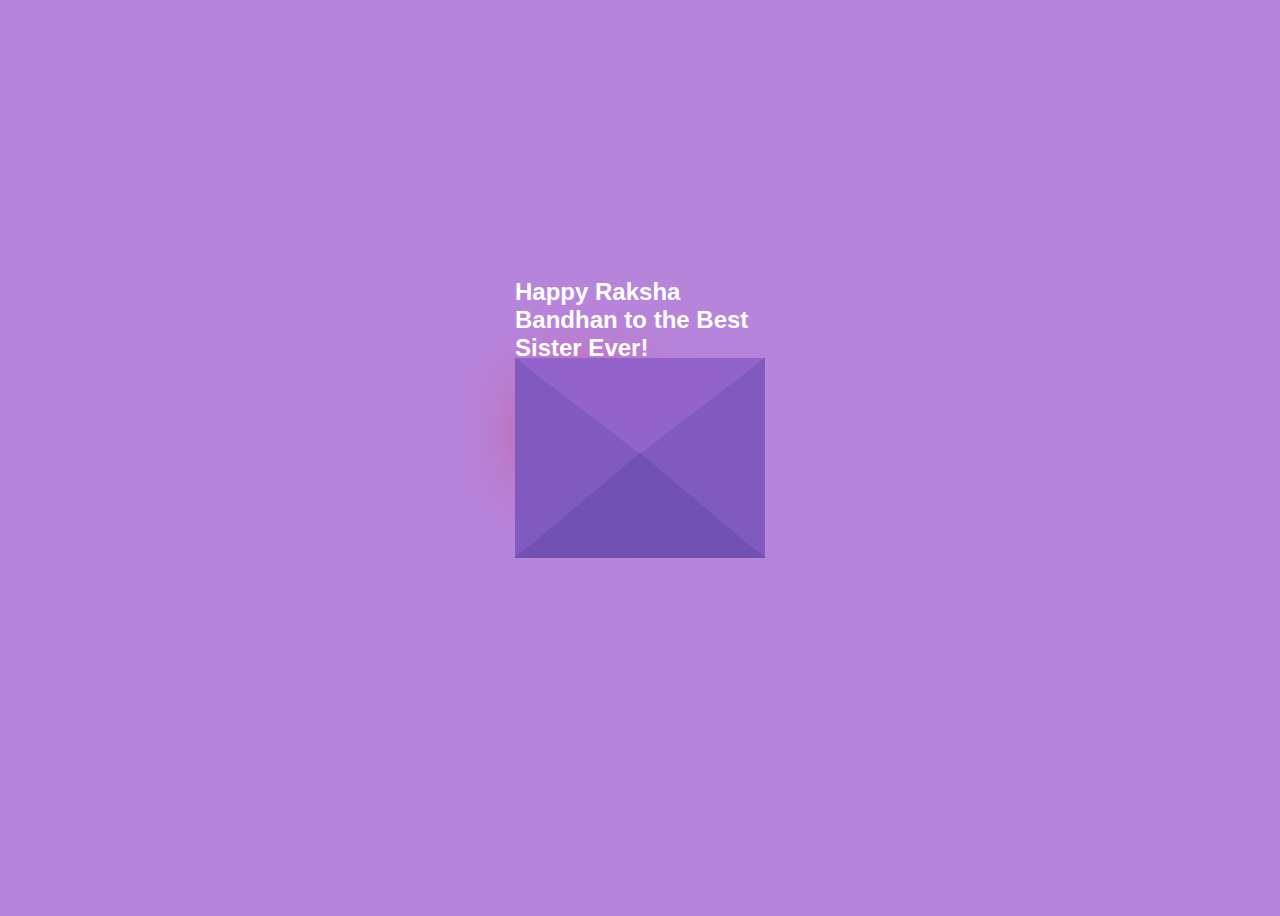
<file: index.html>
<html lang="en">
  <head>
    <meta charset="UTF-8" />
    <meta name="viewport" content="width=device-width, initial-scale=1.0" />
    <title>untoldcoding</title>
    <link rel="stylesheet" href="Style3.css" />
  </head>
  <body>
    <div class="envelope">
      <div class="back"></div>
      <div class="letter">
        <div class="heart"></div>
        <div class="text">
		 <a HREF="dital.html">click</a>
          <p>
            A sister is a gift to the heart, <br />
            a friend to the spirit,<br />
            a golden thread to, <br />
            the meaning of life.<br />
          </p>
         
        </div>
      </div>
      <div class="front"></div>
      <div class="top"></div>
      <div class="shadow"></div>
      <div class="text1">
        <h2>Happy Raksha Bandhan to the Best Sister Ever!</h2>
      </div>
    </div>
	
  </body>
  
</html>
</file>
<file: Style3.css>
body {
  display: flex;
  align-items: center;
  justify-content: center;
  height: 100vh;
  background: #b784db;
}
button{
	position:relative;
	width: 180px;
	padding:5px 0;
	text-align:center;
	margin:10px 10px;
	font-weight:bold;
	border:2px solid #3eff37;
	background:transparent;
	cursor:pointer;
}
.envelope {
  position: relative;
  cursor: pointer;
}

.back {
  position: relative;
  width: 250px;
  height: 200px;
  background: #6247aa;
}
.front {
  position: absolute;
  border-right: 130px solid #815ac0;
  border-top: 100px solid transparent;
  border-bottom: 100px solid transparent;
  height: 0;
  width: 0;
  top: 0;
  left: 120px;
  z-index: 3;
}
.front:before {
  content: "";
  position: absolute;
  border-left: 130px solid #815ac0;
  border-top: 100px solid transparent;
  border-bottom: 100px solid transparent;
  height: 0;
  width: 0;
  top: -100px;
  left: -120px;
}
.front:after {
  content: "";
  position: absolute;
  border-bottom: 105px solid #7251b5;
  border-left: 125px solid transparent;
  border-right: 125px solid transparent;
  height: 0;
  width: 0;
  top: -5px;
  left: -120px;
}
.top {
  position: absolute;
  border-top: 105px solid #9163cb;
  border-left: 125px solid transparent;
  border-right: 125px solid transparent;
  height: 0;
  width: 0;
  top: 0;
  transform-origin: top;
  transition: 0.4s;
}
.envelope:hover .top {
  transform: rotateX(160deg);
}
.letter {
  position: absolute;
  background: white;
  width: 230px;
  height: 180px;
  top: 10px;
  left: 10px;
  transition: 0.2s;
}
.envelope:hover .letter {
  transform: translateY(-100px);
  z-index: 2;
}
.text1 {
  position: absolute;
  color: white;
  font-family: sans-serif;
  top: -50%;
}
.text {
  text-align: center;
  font-size: 11px;
  font-family: Arial, Helvetica, sans-serif;
  margin-top: 20px;
  font-weight: bold;
  color: black;
  position: relative;
  top: -20px;
  left: 20px;
}

/*---heart -----*/
.heart {
  background-color: red;
  height: 70px;
  width: 70px;
  position: relative;
  top: 20px;
  left: 20px;
  transform: rotate(-45deg);
  box-shadow: -5px 10px 80px red;
  animation: untoldcoding 0.8s linear infinite;
}

@keyframes untoldcoding {
  0% {
    transform: rotate(-45deg) scale(1.05);
  }
  70% {
    transform: rotate(-45deg) scale(1);
  }
  100% {
    transform: rotate(-45deg) scale(0.8);
  }
}
.heart:before {
  content: "";
  position: absolute;
  height: 70px;
  width: 70px;
  background-color: red;
  top: -40px;
  border-radius: 50px;
}
.heart:after {
  content: "";
  position: absolute;
  height: 70px;
  width: 70px;
  background-color: red;
  right: -40px;
  border-radius: 50px;
}
</file>
